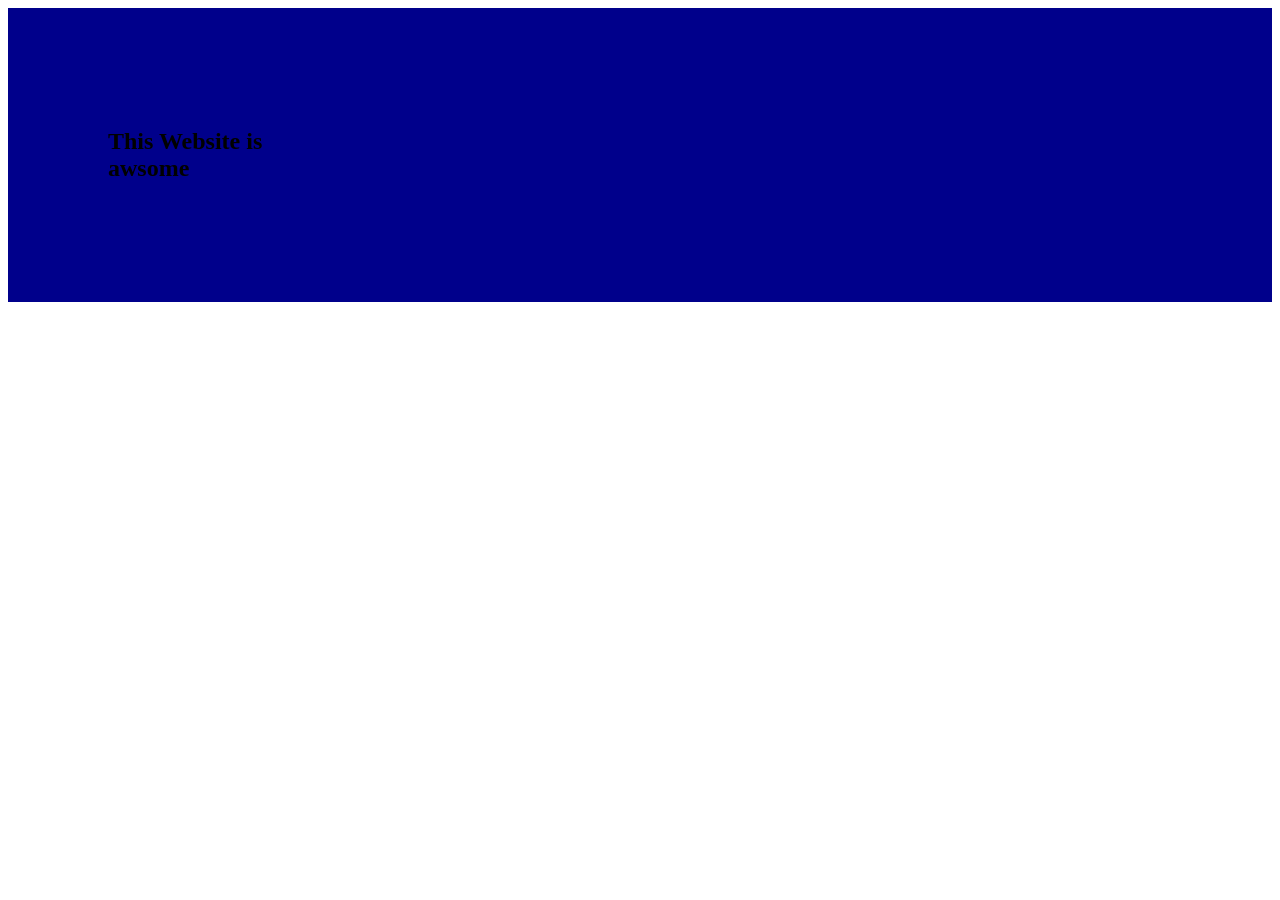
<file: Header_Log.html>
<!DOCTYPE html>
<html lang="en">
<head>
    <meta charset="UTF-8">
    <meta name="viewport" content="width=device-width, initial-scale=1.0">
    <title>Document</title>
    <style>
        .container{
            padding: 100px;
            background-color: darkblue;

        }
    </style>
</head>
<body>
    <div class="container">
        <h2>
            This Website is
            <br>
            awsome
        </h2>
    </div>
</body>
</html>
</file>
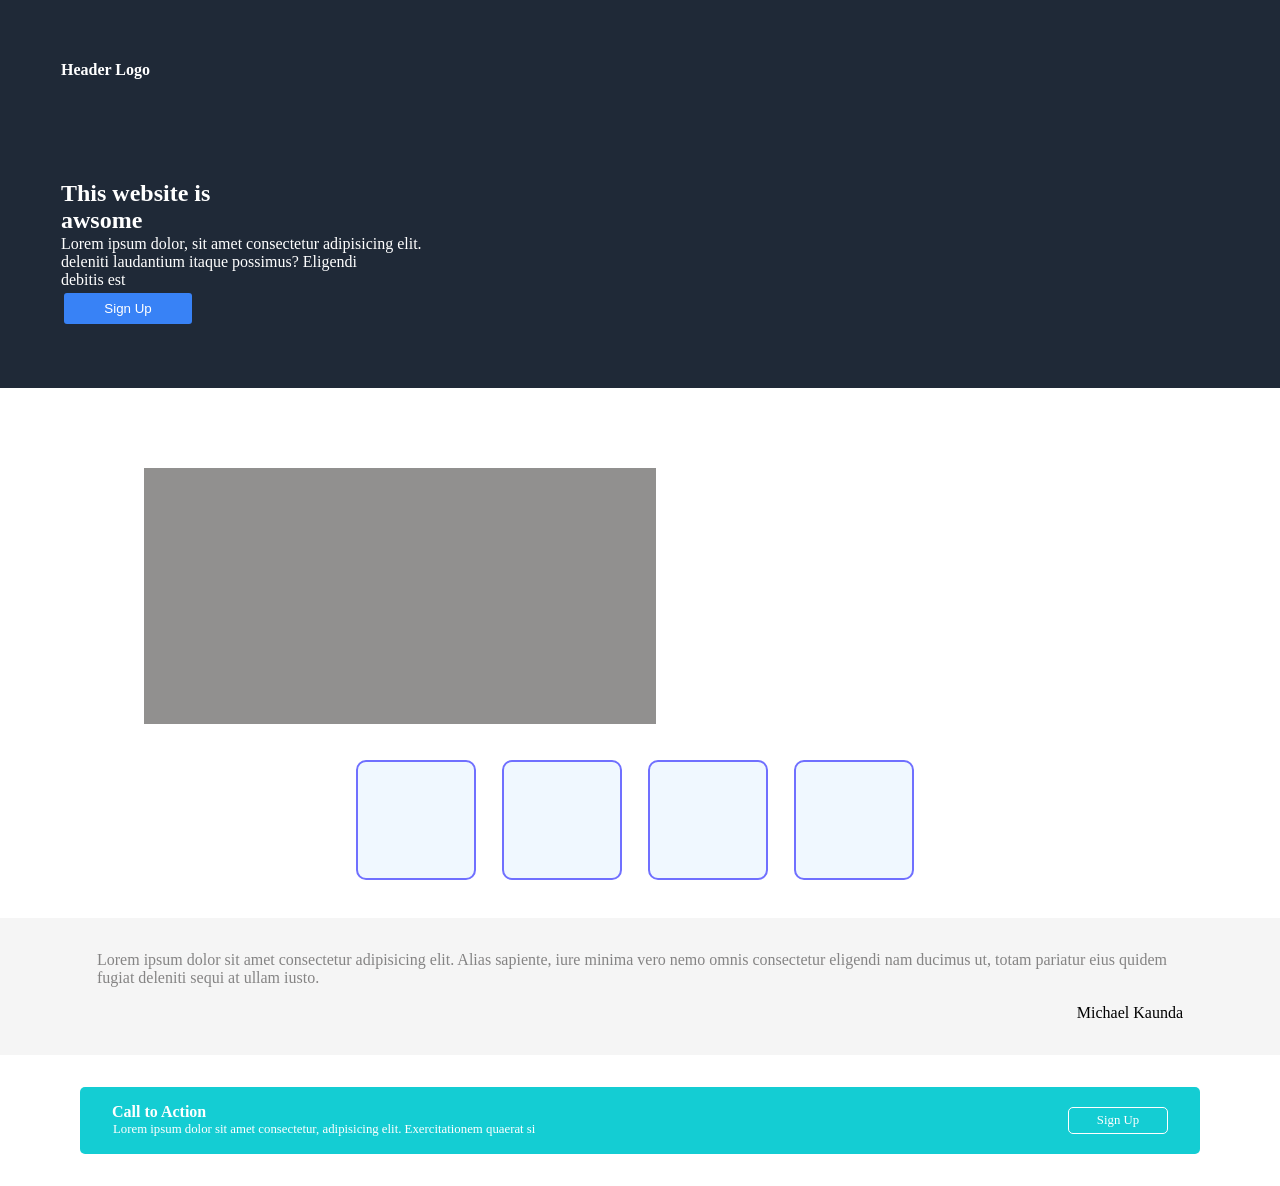
<file: test.html>
<!DOCTYPE html>
<html lang="en">

  <head>
    <meta charset="UTF-8" />
    <meta name="viewport" content="width=device-width, initial-scale=1.0" />

    <link rel="stylesheet" href="./css/styles.css">
    <title>Home page</title>
    
</head>

  <body>
            <div class="container2">

               
                    <div class="section1">
                            <!-- <header>
                                Header Logo
                                <ul class="list">
                                    <li>jksadj</li>
                                    <li>adjjksad</li>
                                    <li>adsjhds</li>
                                </ul>
                            </header> -->
                            <h4>
                                Header Logo
                            </h4>
                            <h2>
                                This website is 
                                <br>
                                awsome 
                            </h2>
                            <p>
                                Lorem ipsum dolor, sit amet consectetur adipisicing elit. <br>
                                deleniti laudantium itaque possimus? Eligendi <br>
                                debitis est <br>
                            <p> 
                            <button>Sign Up</button>
                        
                    </div>
                </div>
            <div class="section2">
                <!-- <p>aghdsakdiajdlks sakjdkjsad dhjafdjyewuygjhedf </p> -->
            </div>
        </div>
    <div class="contentC">
      <p class="pheading">Some random information</p>
      <div class="card-container">
        <div class="cards">
          <div class="card-border"></div>
          <div class="cards-info">
            <p>Lorem ipsum dolor, sit amet consectetur</p>
          </div>
        </div>
        <div class="cards">
          <div class="card-border"></div>
          <div class="cards-info">
            <p>Lorem ipsum dolor, sit amet consectetur</p>
          </div>
        </div>
        <div class="cards">
          <div class="card-border"></div>
          <div class="cards-info">
            <p>Lorem ipsum dolor, sit amet consectetur</p>
          </div>
        </div>
        <div class="cards">
          <div class="card-border"></div>
          <div class="cards-info">
            <p>Lorem ipsum dolor, sit amet consectetur</p>
          </div>
        </div>
      </div>

    </div>
    
        <div class="quote-container">
        <p class="quote">Lorem ipsum dolor sit amet consectetur adipisicing elit. Alias sapiente, iure minima vero nemo omnis consectetur eligendi nam ducimus ut, totam pariatur eius quidem fugiat deleniti sequi at ullam iusto.</p>
        <p class="author">Michael Kaunda</p>
    </div>
    <div class="call-to-action">
        <div class="inner-call-to-action">
            <div>
                <h3>Call to Action</h3>
                <p>Lorem ipsum dolor sit amet consectetur, adipisicing elit. Exercitationem quaerat si</p>
            </div>
            <a href="">Sign Up</a>
        </div>
    </div>
  </body>

</html>
</file>
<file: css/styles.css>
header{
    display: flex;
    gap: 15rem;
    color: white;
    
}
.list{
    
}
.container2{
    display: flex;
    padding: 60px;
    background-color: #1f2937;
}
.section2{
    display: flex;
    justify-content: center;
    background-color: rgb(145, 144, 143);
    /* padding: 10rem; */
    margin-left: 9rem;
    margin-top: 5rem;
    width: 40vw;
    height: 20vw;
 
    
}
h2, p{
    margin: 1px;
    color: white;
}
h4{
    margin: 1px;
    padding-bottom: 100px;
    color: white;
}
button{
    background-color: #3882f6;
    border: #3882f6;
    color: white;
    padding: 8px;
    margin: 3px;
    width: 10vw;
    border-radius: 3px;
}


.contentC {
    background-color: white;
    
}

.card-container {
  display: flex;
  align-items: center;
  justify-content: center;
  gap: 1rem;
  flex-wrap:wrap;
  
  
}

.cards {
  width: 130px;
  
}

.card-border {
  background-color: aliceblue;
  border: solid 2px rgb(112, 112, 255);
  border-radius: 10px;
  width: 120px;
  height: 120px;
}

.cards-info p {
  text-wrap: wrap;
  text-align: center;
}

.pheading {
  font-size: 30px;
  text-align: center;
}

.container{
    padding: 100px;
    background-color: darkblue;

}
* {
    margin: 0;
    padding: 0;
    box-sizing: border-box;
}

.quote-container {
    background-color: #f5f5f5;
    padding:2rem 5rem;
    display: flex;
    flex-direction: column;
}

.quote {
    color: #858484;
    padding: 0rem 1rem;
}

.author {
    color: #000000;
    margin-top: 1rem;
    align-self: end;
    padding: 0rem 1rem;

}
.call-to-action {
    padding:2rem 5rem;
    color:#fff;
}

.inner-call-to-action {
    display: flex;
    background-color: rgb(20, 205, 211);
    padding: 1rem 2rem;
    border-radius: 5px;
    justify-content: space-between;
    align-items: center;
}
.inner-call-to-action h3 {
    font-size: 1rem;
}
.inner-call-to-action p {
    font-size: 0.8rem;
}

.inner-call-to-action a {
    background-color: inherit;
    color: inherit;
    text-decoration: none;
    border: 1px solid #fff;
    width: 100px;
    text-align: center;
    padding: .3rem;
    font-size: 0.8rem;
    border-radius: 5px;

}
</file>
